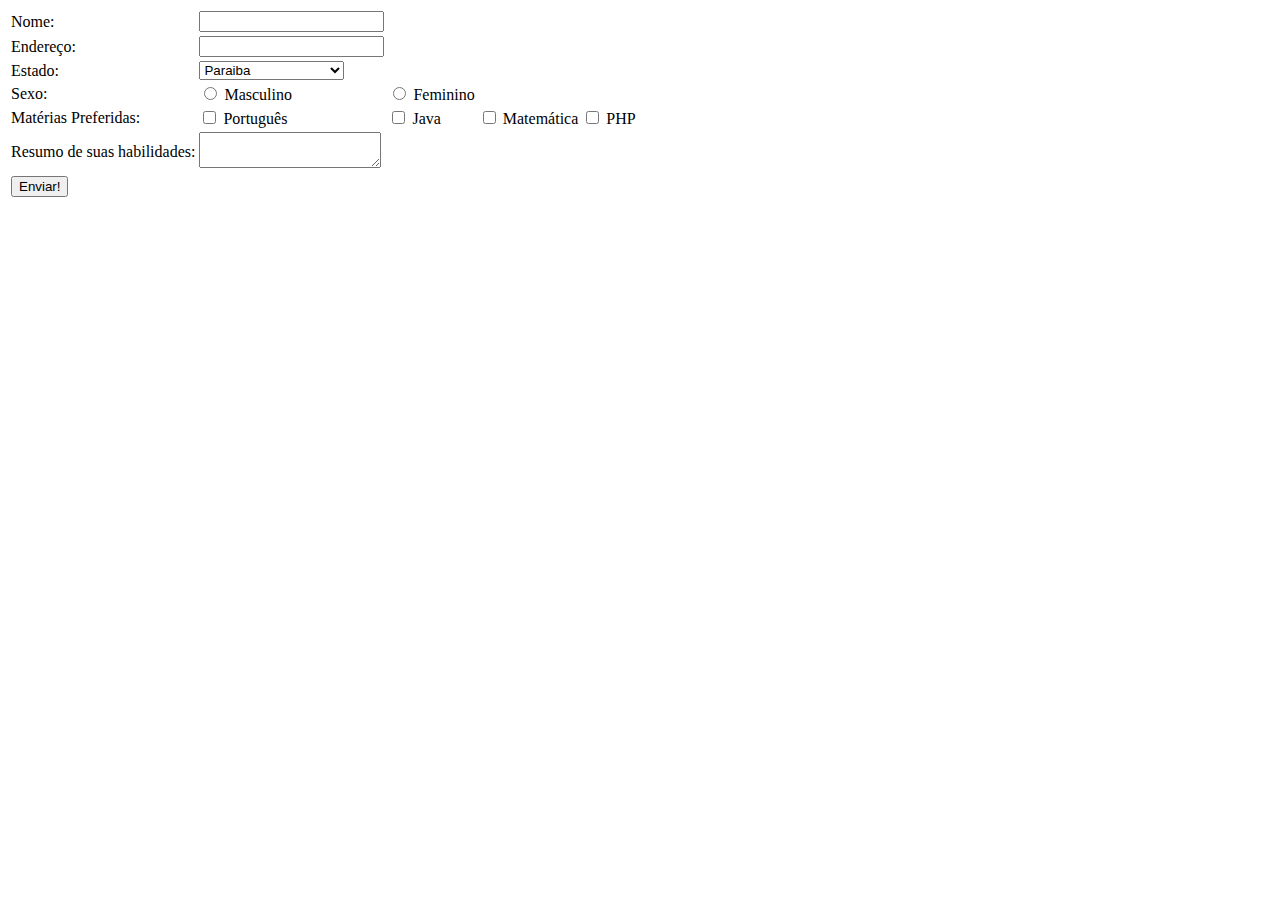
<file: MeuFormulario/index.html>
<!DOCTYPE html>
<html>
  <head>
    <meta charset="utf-8">
    <title>Meu Formulario</title>
  </head>
  <body>
    <form action="app.php" method="post">
      <table>
        <tr><td><label for="nome">Nome:</label></td> <td><input type="text" name="nome"></td></tr>
        <tr><td><label for="endereco">Endereço:</label></td> <td><input type="text" name="endereco"></td></tr>
        
        <tr><td><label for="estado">Estado:</label></td>
        <td><select name="estado">
          <option value="PB">Paraiba</option>
          <option value="PE">Pernambuco</option>
          <option value="RN">Rio Grande do Norte</option>
        </select></td></tr>
        
        <tr><td><label for="sexo">Sexo:</label></td>
        <td><input type="radio" name="sexo" value="M"> <label>Masculino</label></td>
        <td><input type="radio" name="sexo" value="F"> <label>Feminino</label></td></tr>
        
        <tr><td><label for="matP">Matérias Preferidas:</label></td>
        <td><input type="checkbox" name="matP" value="M"> <label>Português</label></td>
        <td><input type="checkbox" name="matP" value="F"> <label>Java</label></td>
        <td><input type="checkbox" name="matP" value="M"> <label>Matemática</label></td>
        <td><input type="checkbox" name="matP" value="F"> <label>PHP</label></td></tr>
        
        <tr><td><label for="habilidades">Resumo de suas habilidades:</label></td> <td><textarea name="habilidades"></textarea></td></tr>

        <tr><td><input type="button" value="Enviar!"></td></tr>
      </table>
    </form>
  </body>
</html>
</file>
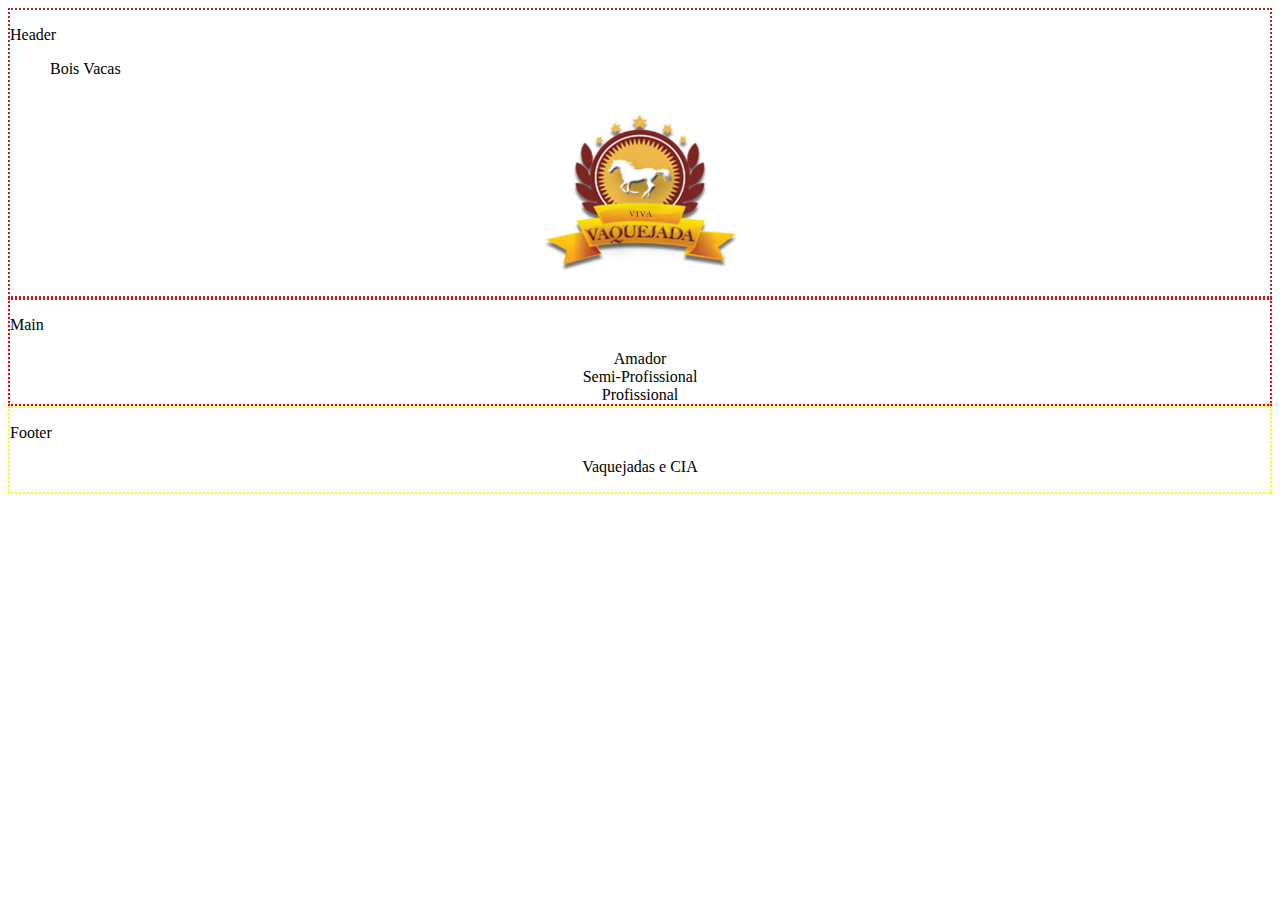
<file: ProjetoSecao/index.html>
<!DOCTYPE html>
<html>
  <head>
    <title>Projeto Seção</title>
    <meta charset="utf-8">
    
    <link href="css/index.css" rel="stylesheet">
  </head>
  <body>
    <header>
      <p>Header</p>
      
      <nav><ul>
        <li>Bois</li>
        <li>Vacas</li>
      </ul></nav>
      
      <center><img src="imagem/logo.png" width=20% height=20%></center>
    </header>
    <main>
      <p>Main</p>
      
      <center><section>Amador</section>
      <section>Semi-Profissional</section>
      <section>Profissional</section></center>
    </main>
    <footer>
      <p>Footer</p>
      
      <center><p>Vaquejadas e CIA</p></center>
    </footer>
  </body>
</html>
</file>
<file: ProjetoSecao/css/index.css>
li {
  display: inline;
}

ul {
  list-style-type: none;
}

header {
  border: 2px dotted brown;
}

main {
  border: 2px dotted red;
}

footer {
  border: 2px dotted yellow;
}
</file>
